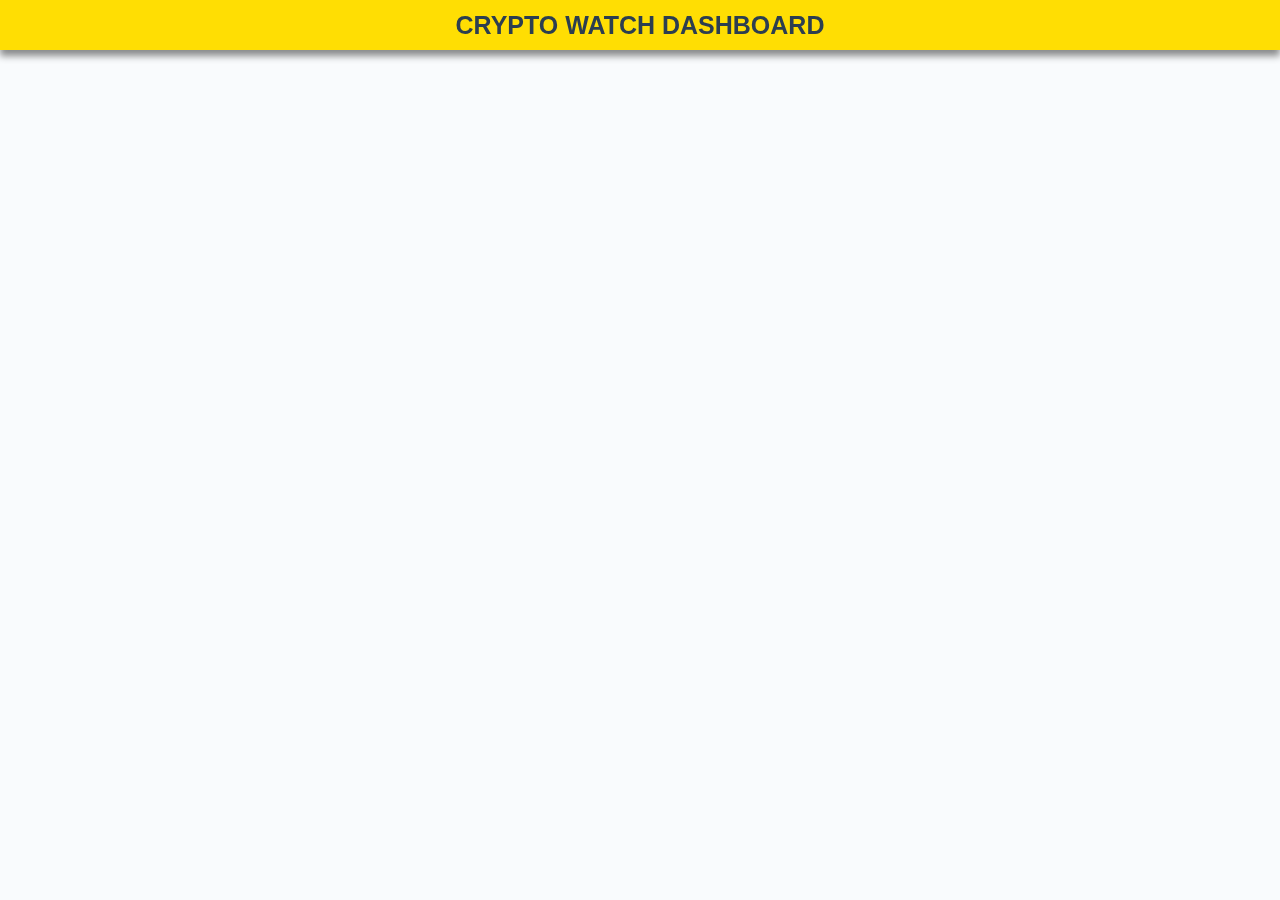
<file: crypto-watch/index.html>
<!DOCTYPE html><html lang=en><head><meta charset=utf-8><meta http-equiv=X-UA-Compatible content="IE=edge"><meta name=viewport content="width=device-width,initial-scale=1"><link rel=icon href=/crypto-watch/favicon.ico><title>dashboard</title><link href=/crypto-watch/js/chunk-a3b3f726.34198da5.js rel=prefetch><link href=/crypto-watch/css/app.9b2dcb04.css rel=preload as=style><link href=/crypto-watch/js/app.4d984de0.js rel=preload as=script><link href=/crypto-watch/js/chunk-vendors.1775996e.js rel=preload as=script><link href=/crypto-watch/css/app.9b2dcb04.css rel=stylesheet></head><body><noscript><strong>We're sorry but dashboard doesn't work properly without JavaScript enabled. Please enable it to continue.</strong></noscript><div id=app></div><script src=/crypto-watch/js/chunk-vendors.1775996e.js></script><script src=/crypto-watch/js/app.4d984de0.js></script></body></html>
</file>
